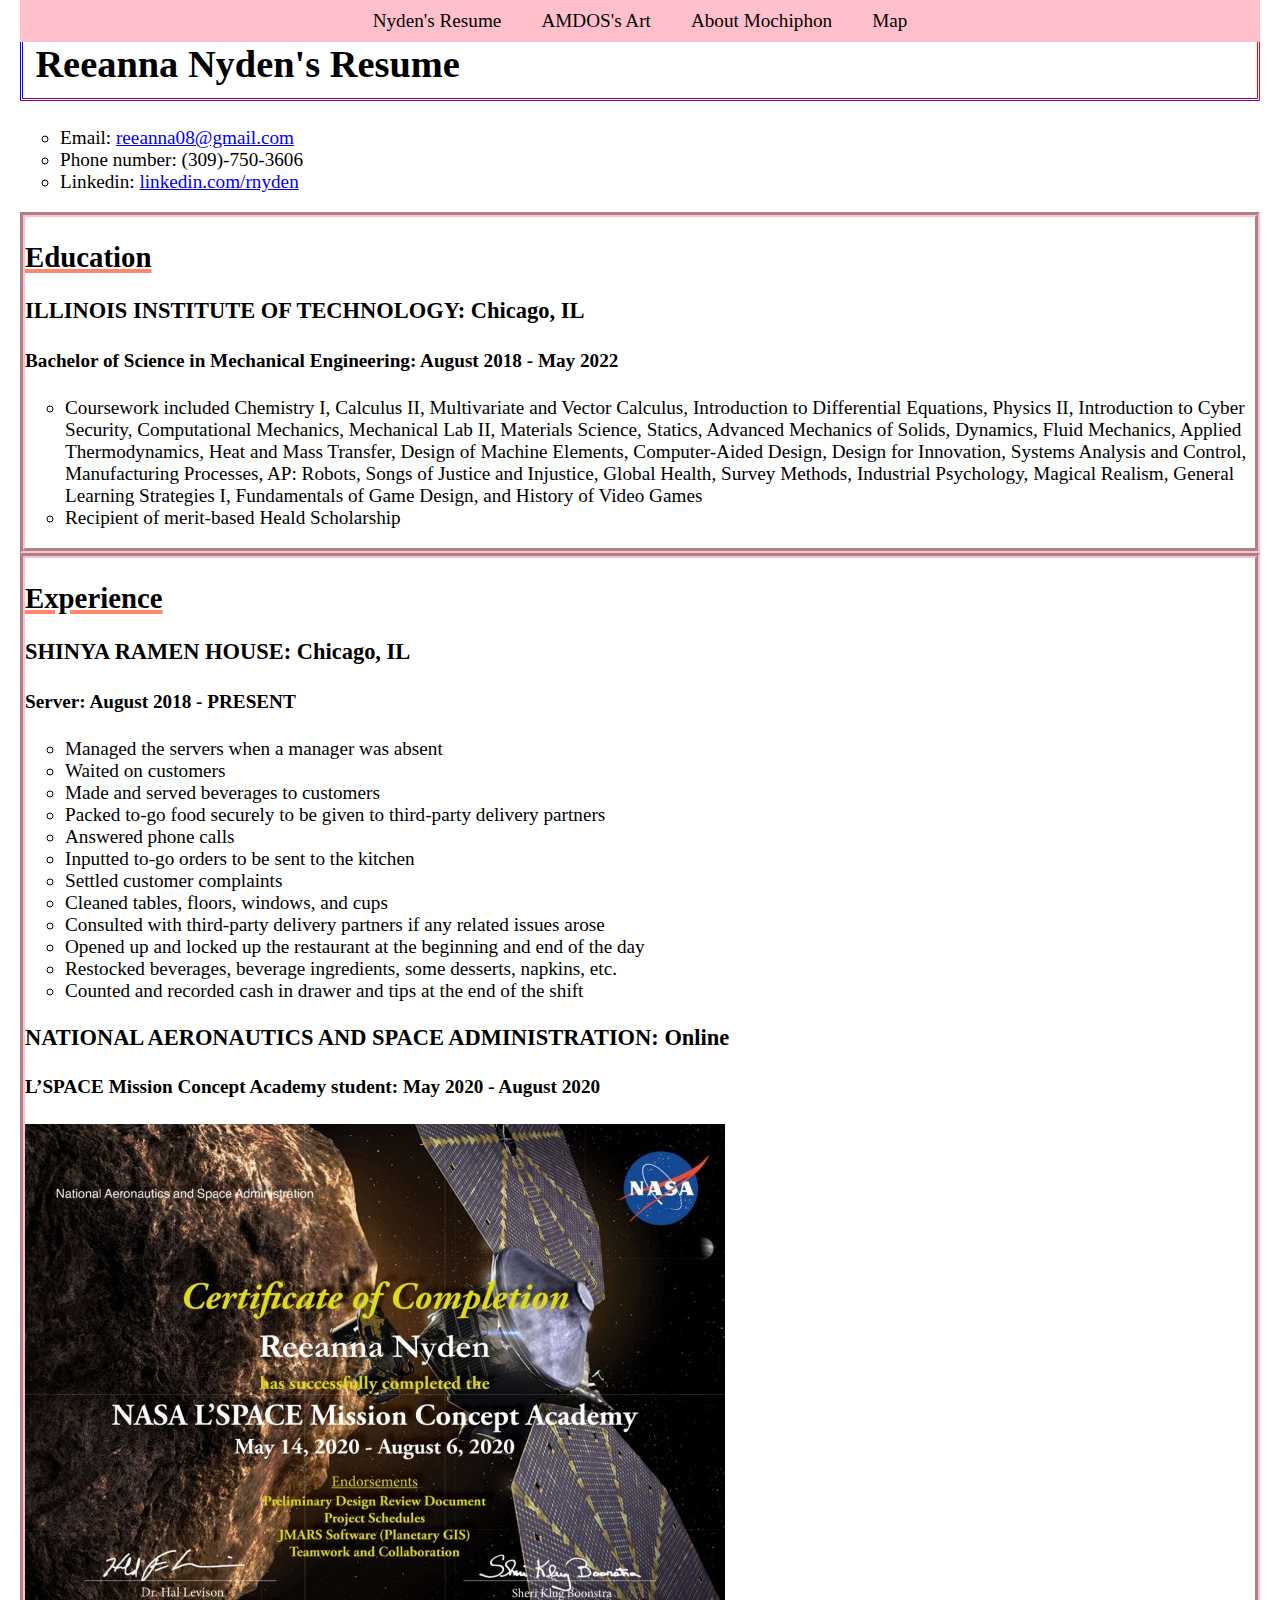
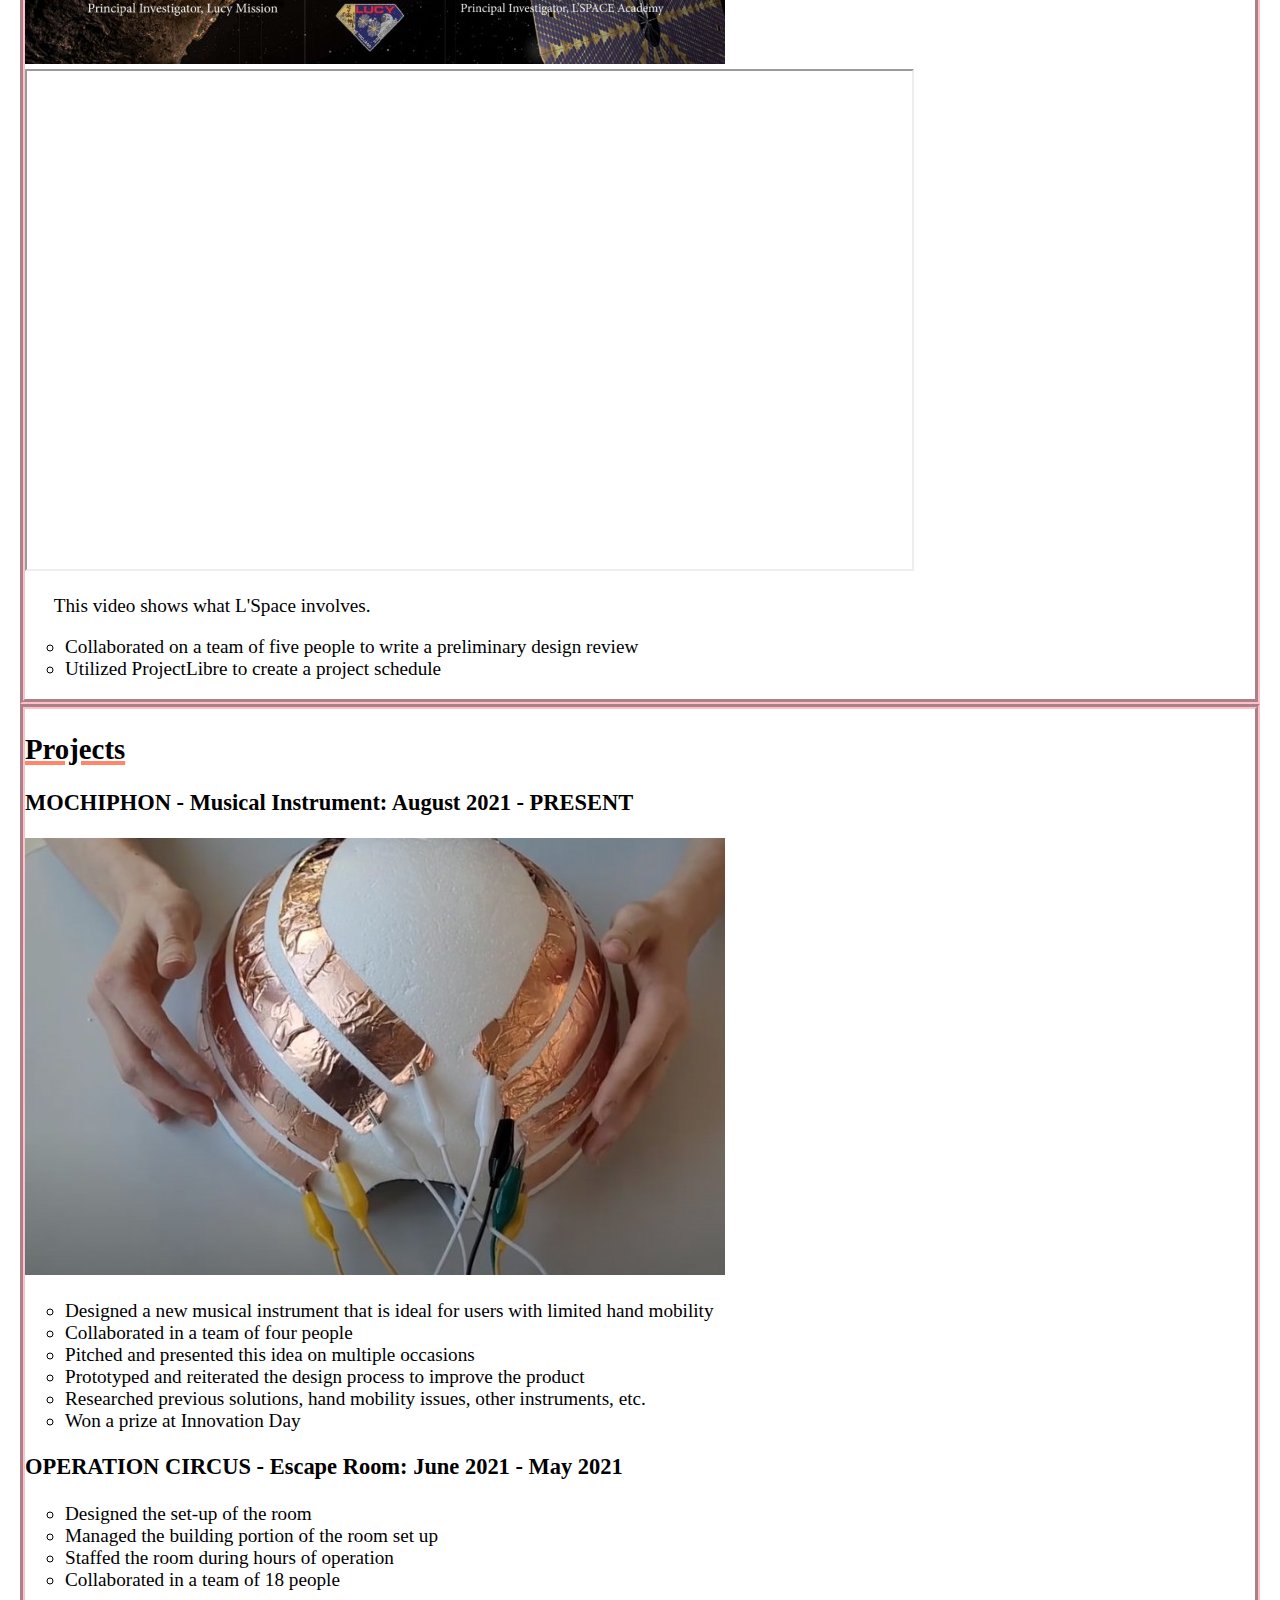
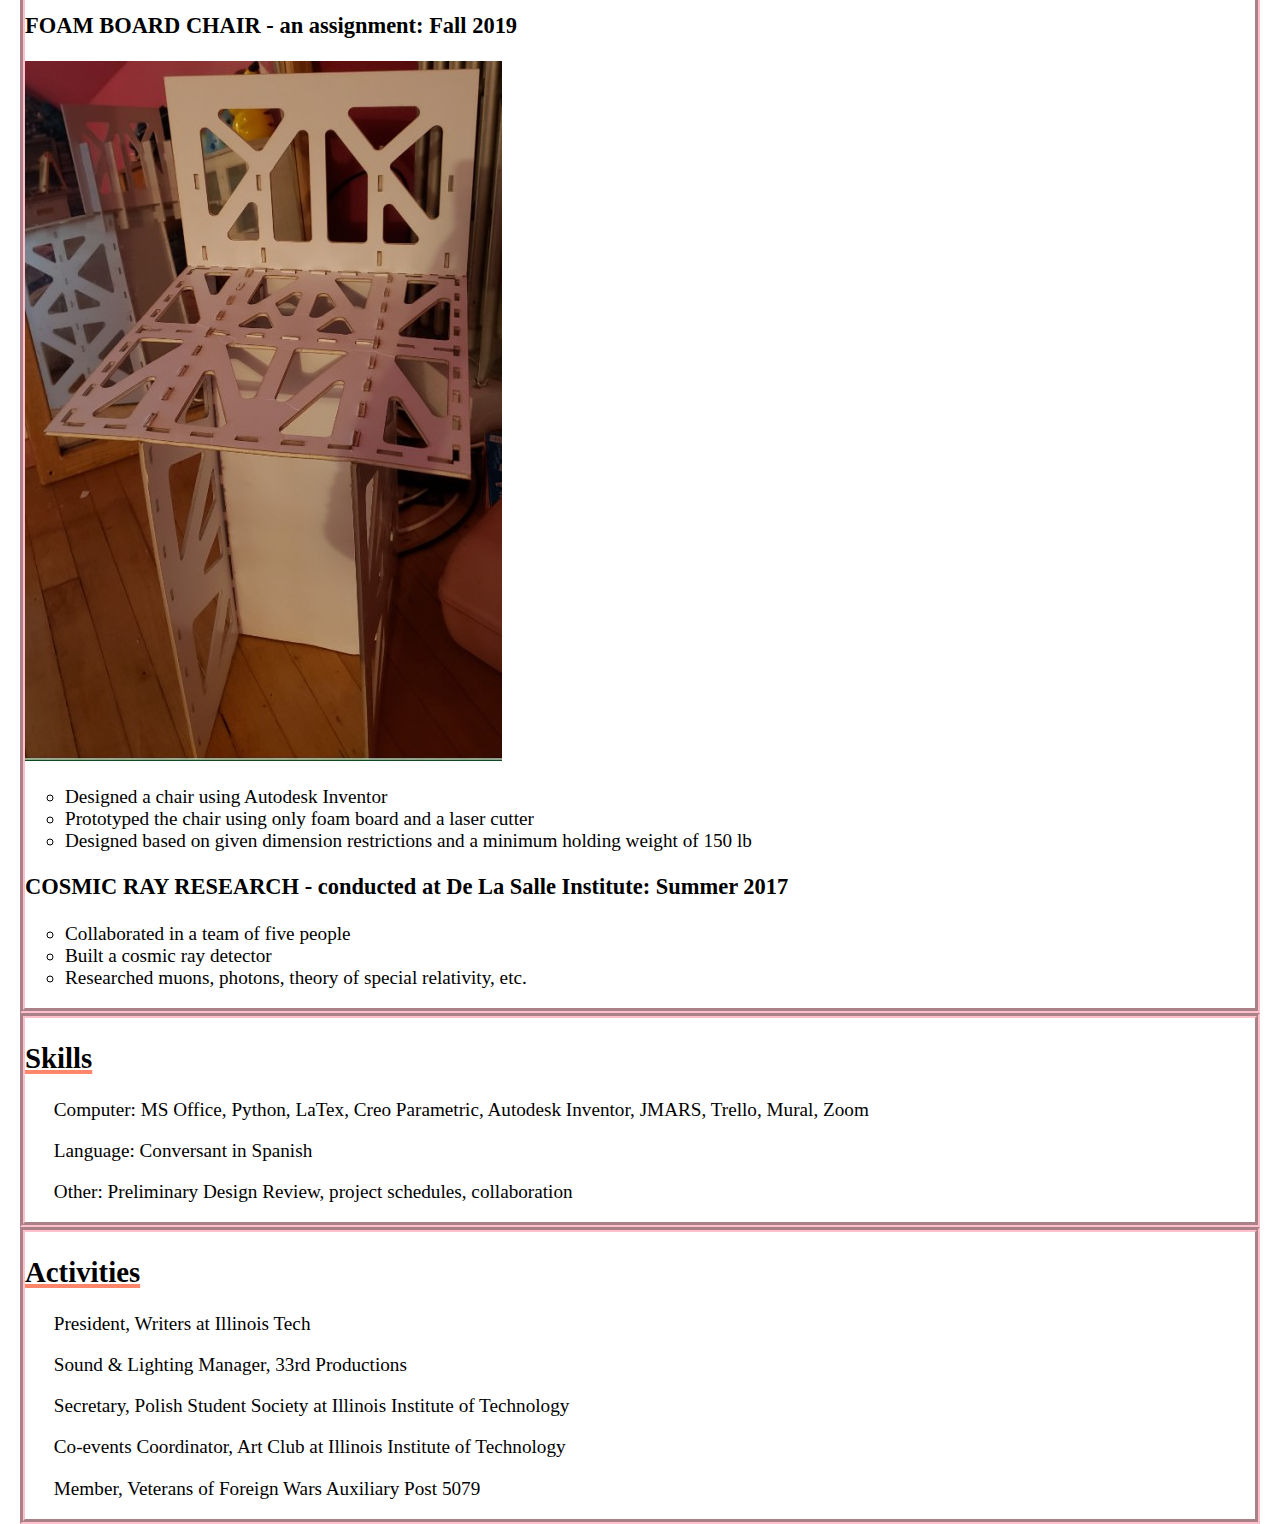
<file: index.html>
<!DOCTYPE html>
<html lang="en">
<head>
  <meta charset="UTF-8">
  <meta name="viewport" content="width=device-width, initial-scale=1.0">
  <link rel="stylesheet" href="css/style.css">
  <link rel="stylesheet" type="text/css" href="css/normalize.css">
	<script src="js/script.js"></script>
  <title>Resume Page</title>
</head>
<body>
  <nav>
    <ul>
      <li><a href="index.html">Nyden's Resume</a></li>
      <li><a href="art.html">AMDOS's Art</a></li>
      <li><a href="adveka.html">About Mochiphon</a></li>
			<li><a href="map.html">Map</a></li>
    </ul>
  </nav>
  <header>
    <h1>Reeanna Nyden's Resume</h1>
    <ul class = 'rlist'>
      <li>Email: <a href="mailto:reeanna08@gmail.com">reeanna08&commat;gmail.com</a></li>
      <li>Phone number: &lpar;309&rpar;-750-3606</li>
      <li>Linkedin: <a href="https://www.linkedin.com/in/reeanna-nyden/">linkedin.com&sol;rnyden</a></li>
    </ul>
  </header>
  <section class = 'resumebody'>
    <header class = 'resumeh2'>
      <h2>Education</h2>
    </header>
    <h3>ILLINOIS INSTITUTE OF TECHNOLOGY: Chicago, IL</h3>
    <h4>Bachelor of Science in Mechanical Engineering: August 2018 - May 2022</h4>
    <ul class = 'rlist'>
      <li>
        Coursework included Chemistry I, Calculus II, Multivariate and Vector Calculus, Introduction to Differential Equations, Physics II, Introduction to Cyber Security, Computational Mechanics, 
        Mechanical Lab II, Materials Science, Statics, Advanced Mechanics of Solids, Dynamics, Fluid Mechanics, Applied Thermodynamics, Heat and Mass Transfer, Design of Machine Elements, 
        Computer-Aided Design, Design for Innovation, Systems Analysis and Control, Manufacturing Processes, AP: Robots, Songs of Justice and Injustice, Global Health, Survey Methods, 
        Industrial Psychology, Magical Realism, General Learning Strategies I, Fundamentals of Game Design, and History of Video Games
      </li>
      <li>Recipient of merit-based Heald Scholarship</li>
    </ul>
  </section>
  <section class = 'resumebody'>
    <header class = 'resumeh2'>
      <h2>Experience</h2>
    </header>
    <h3>SHINYA RAMEN HOUSE: Chicago, IL</h3>
    <h4>Server: August 2018 - PRESENT</h4>
    <ul class = 'rlist'>
      <li>Managed the servers when a manager was absent</li>
      <li>Waited on customers</li>
      <li>Made and served beverages to customers</li>
      <li>Packed to-go food securely to be given to third-party delivery partners</li>
      <li>Answered phone calls</li>
      <li>Inputted to-go orders to be sent to the kitchen</li>
      <li>Settled customer complaints</li>
      <li>Cleaned tables, floors, windows, and cups</li>
      <li>Consulted with third-party delivery partners if any related issues arose</li>
      <li>Opened up and locked up the restaurant at the beginning and end of the day</li>
      <li>Restocked beverages, beverage ingredients, some desserts, napkins, etc.</li>
      <li>Counted and recorded cash in drawer and tips at the end of the shift</li>
    </ul>
    <h3>NATIONAL AERONAUTICS AND SPACE ADMINISTRATION: Online</h3>
    <h4>L’SPACE Mission Concept Academy student: May 2020 - August 2020</h4>
    <img src="img/nasacert.jpg" alt="Certification of Completion"/>
    <iframe width="885" height="498" src="https://www.youtube.com/embed/cCrOh1Qrf9Q" title="YouTube video player" allow="accelerometer; autoplay; clipboard-write; encrypted-media; gyroscope; picture-in-picture" allowfullscreen></iframe>
    <p>This video shows what L'Space involves.</p>
    <ul class = 'rlist'>
      <li>Collaborated on a team of five people to write a preliminary design review</li>
      <li>Utilized ProjectLibre to create a project schedule</li>
    </ul>
  </section>
  <section class = 'resumebody'>
    <header class = 'resumeh2'>
      <h2>Projects</h2>
    </header>
    <h3>MOCHIPHON - Musical Instrument: August 2021 - PRESENT</h3>
    <img src="img/protomochi.jpg" alt="Prototyped instrument"/>
    <ul class = 'rlist'>
      <li>Designed a new musical instrument that is ideal for users with limited hand mobility</li>
      <li>Collaborated in a team of four people</li>
      <li>Pitched and presented this idea on multiple occasions</li>
      <li>Prototyped and reiterated the design process to improve the product</li>
      <li>Researched previous solutions, hand mobility issues, other instruments, etc.</li>
      <li>Won a prize at Innovation Day</li>
    </ul>
    <h3>OPERATION CIRCUS - Escape Room: June 2021 - May 2021</h3>
    <ul class = 'rlist'>
      <li>Designed the set-up of the room</li>
      <li>Managed the building portion of the room set up</li>
      <li>Staffed the room during hours of operation</li>
      <li>Collaborated in a team of 18 people</li>
    </ul>
    <h3>FOAM BOARD CHAIR - an assignment: Fall 2019</h3>
    <img src="img/foamchair.jpg" alt="Prototyped chair"/>
    <ul class = 'rlist'>
      <li>Designed a chair using Autodesk Inventor</li>
      <li>Prototyped the chair using only foam board and a laser cutter</li>
      <li>Designed based on given dimension restrictions and a minimum holding weight of 150 lb</li>
    </ul>
    <h3>COSMIC RAY RESEARCH - conducted at De La Salle Institute: Summer 2017</h3>
    <ul class = 'rlist'>
      <li>Collaborated in a team of five people</li>
      <li>Built a cosmic ray detector</li>
      <li>Researched muons, photons, theory of special relativity, etc.</li>
    </ul>
  </section>  
  <section class = 'resumebody'>
    <header class = 'resumeh2'>
      <h2>Skills</h2>
    </header>
    <p>Computer: MS Office, Python, LaTex, Creo Parametric, Autodesk Inventor, JMARS, Trello, Mural, Zoom</p>
    <p>Language: Conversant in Spanish</p>
    <p>Other: Preliminary Design Review, project schedules, collaboration</p>
  </section>
  <section class = 'resumebody'>
    <header class = 'resumeh2'>
      <h2>Activities</h2>
    </header>
    <p>President, Writers at Illinois Tech</p>
    <p>Sound &amp; Lighting Manager, 33rd Productions</p>
    <p>Secretary, Polish Student Society at Illinois Institute of Technology</p>
    <p>Co-events Coordinator, Art Club at Illinois Institute of Technology</p>
    <p>Member, Veterans of Foreign Wars Auxiliary Post 5079</p>
  </section>
</body>
</html>
</file>
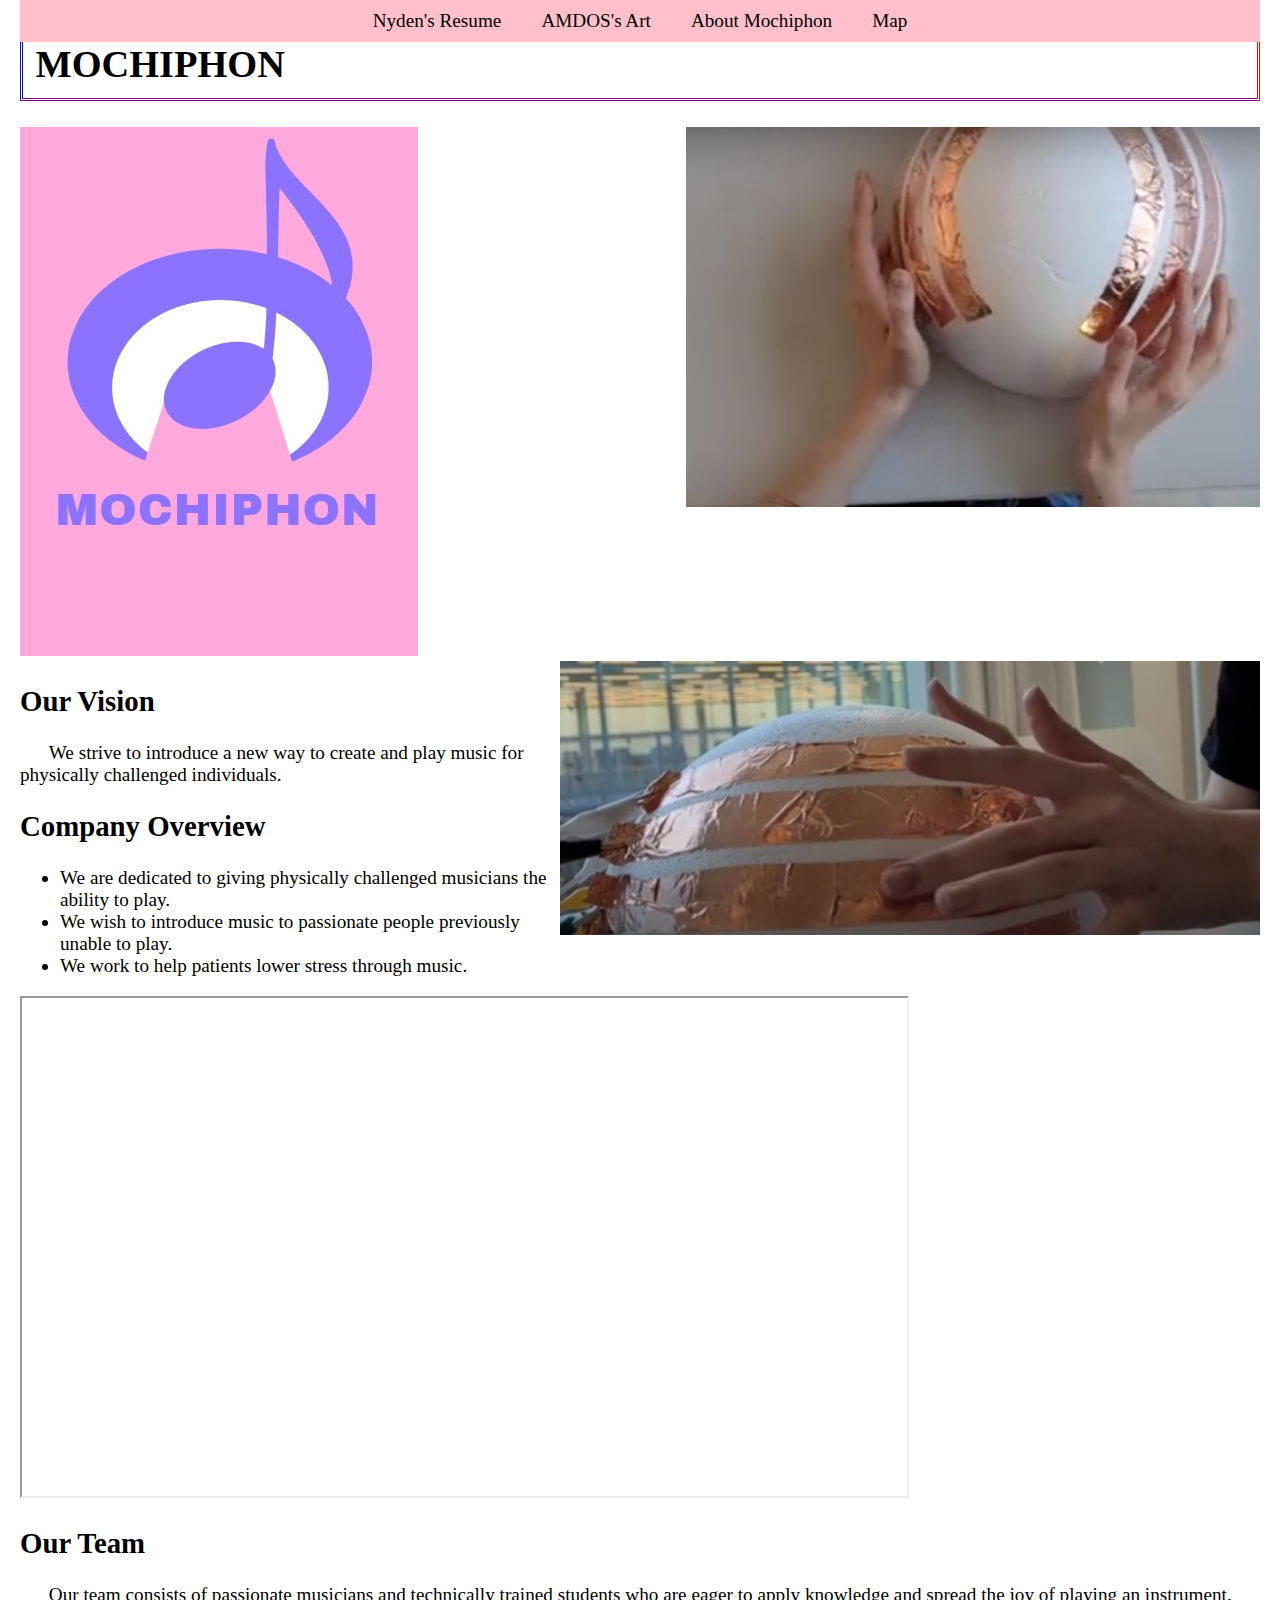
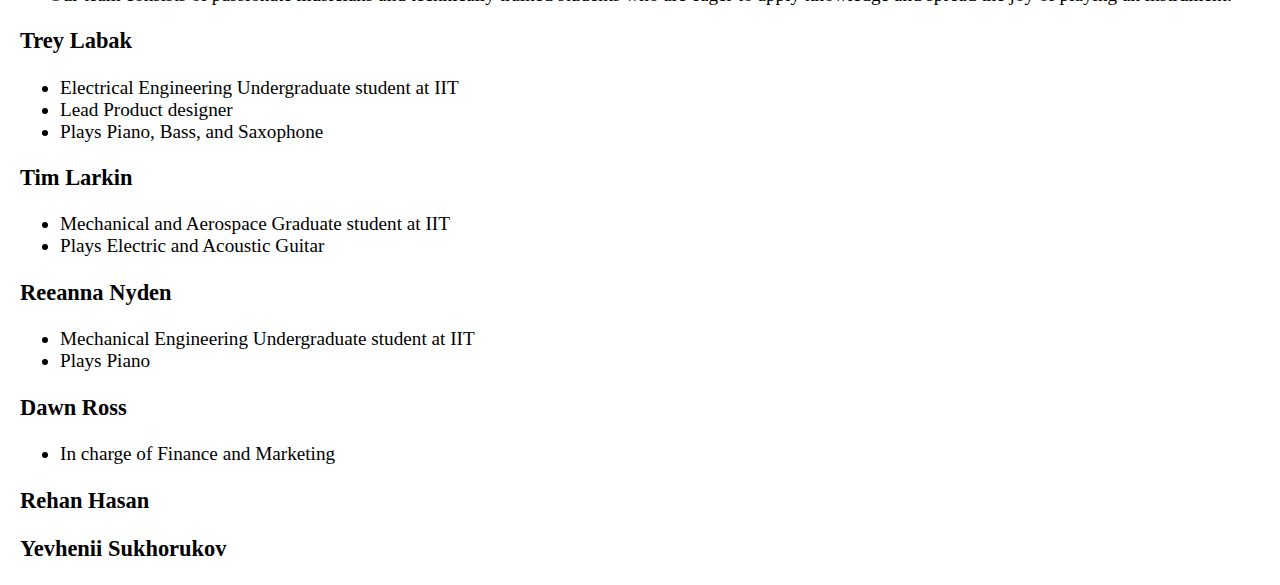
<file: adveka.html>
<!DOCTYPE html>
<html lang="en">
<head>
  <meta charset="UTF-8">
  <meta name="viewport" content="width=device-width, initial-scale=1.0">
  <link rel="stylesheet" href="css/style.css">
  <link rel="stylesheet" type="text/css" href="css/normalize.css">
	<script src="js/script.js"></script>
  <title>Adveka - Mochiphon</title>
</head>
<body>
  <nav>
    <ul>
      <li><a href="index.html">Nyden's Resume</a></li>
      <li><a href="art.html">AMDOS's Art</a></li>
      <li><a href="adveka.html">About Mochiphon</a></li>
			<li><a href="map.html">Map</a></li>
    </ul>
  </nav>
  <section>
    <header>
      <h1>MOCHIPHON</h1>
      <img id = 'logoimg' src="img/mochi_logo.jpg" alt="logo of mochiphone"/>
      <img id = 'topviewimg' src="img/topview.jpg" alt="top view of mochiphone"/>
      <img id = 'sideviewimg' src="img/sideview.jpg" alt="side view of mochiphone"/>
      <h2 class = 'textbimg'>Our Vision</h2>
    </header>
    <p>We strive to introduce a new way to create and play music for physically challenged individuals.</p>
  </section>
  <section>
    <header>
      <h2>Company Overview</h2>
    </header>
    <ul>
      <li>We are dedicated to giving physically challenged musicians the ability to play.</li>
      <li>We wish to introduce music to passionate people previously unable to play.</li>
      <li>We work to help patients lower stress through music.</li>
    </ul>
  </section>
  <iframe width="885" height="498" src="https://www.youtube.com/embed/vf6Zq4Kpbcs" title="YouTube video player" allow="accelerometer; autoplay; clipboard-write; encrypted-media; gyroscope; picture-in-picture" allowfullscreen></iframe>
  <section>
    <header>
      <h2>Our Team</h2>
    </header>
    <p>Our team consists of passionate musicians and technically trained students who are eager to apply knowledge and spread the joy of playing an instrument.</p>
    <div>
      <header>
        <h3>Trey Labak</h3>
      </header>
      <ul>
        <li>Electrical Engineering Undergraduate student at IIT</li>
        <li>Lead Product designer</li>
        <li>Plays Piano, Bass, and Saxophone</li>
      </ul>
    </div>
    <div>
      <header>
        <h3>Tim Larkin</h3>
      </header>
      <ul>
        <li>Mechanical and Aerospace Graduate student at IIT</li>
        <li>Plays Electric and Acoustic Guitar</li>
      </ul>
    </div>
    <div>
      <header>
        <h3>Reeanna Nyden</h3>
      </header>
      <ul>
        <li>Mechanical Engineering Undergraduate student at IIT</li>
        <li>Plays Piano</li>
      </ul>
    </div>
    <div>
      <header>
        <h3>Dawn Ross</h3>
      </header>
      <ul>
        <li>In charge of Finance and Marketing</li>
      </ul>
    </div>
    <div>
      <header>
        <h3>Rehan Hasan</h3>
      </header>
    </div>
    <div>
      <header>
        <h3>Yevhenii Sukhorukov</h3>
      </header>
    </div>
  </section>
</body>
</html>
</file>
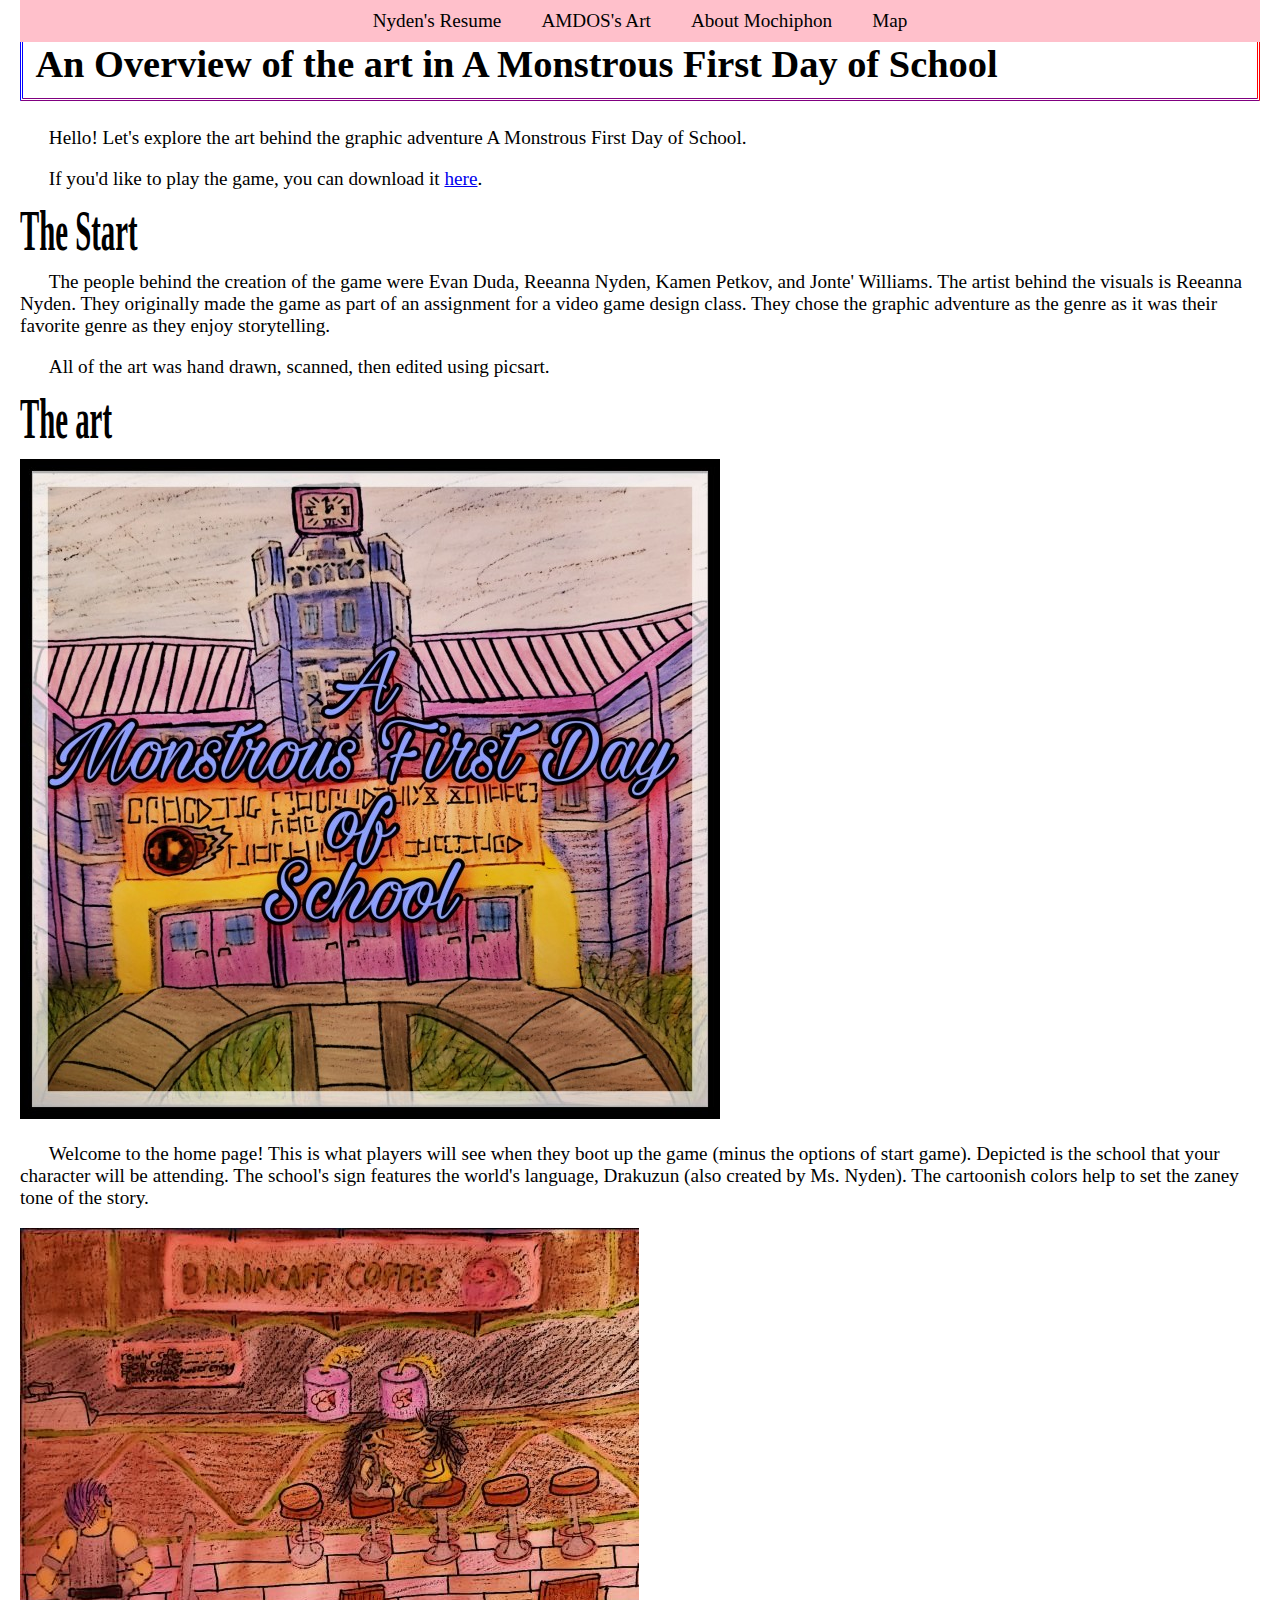
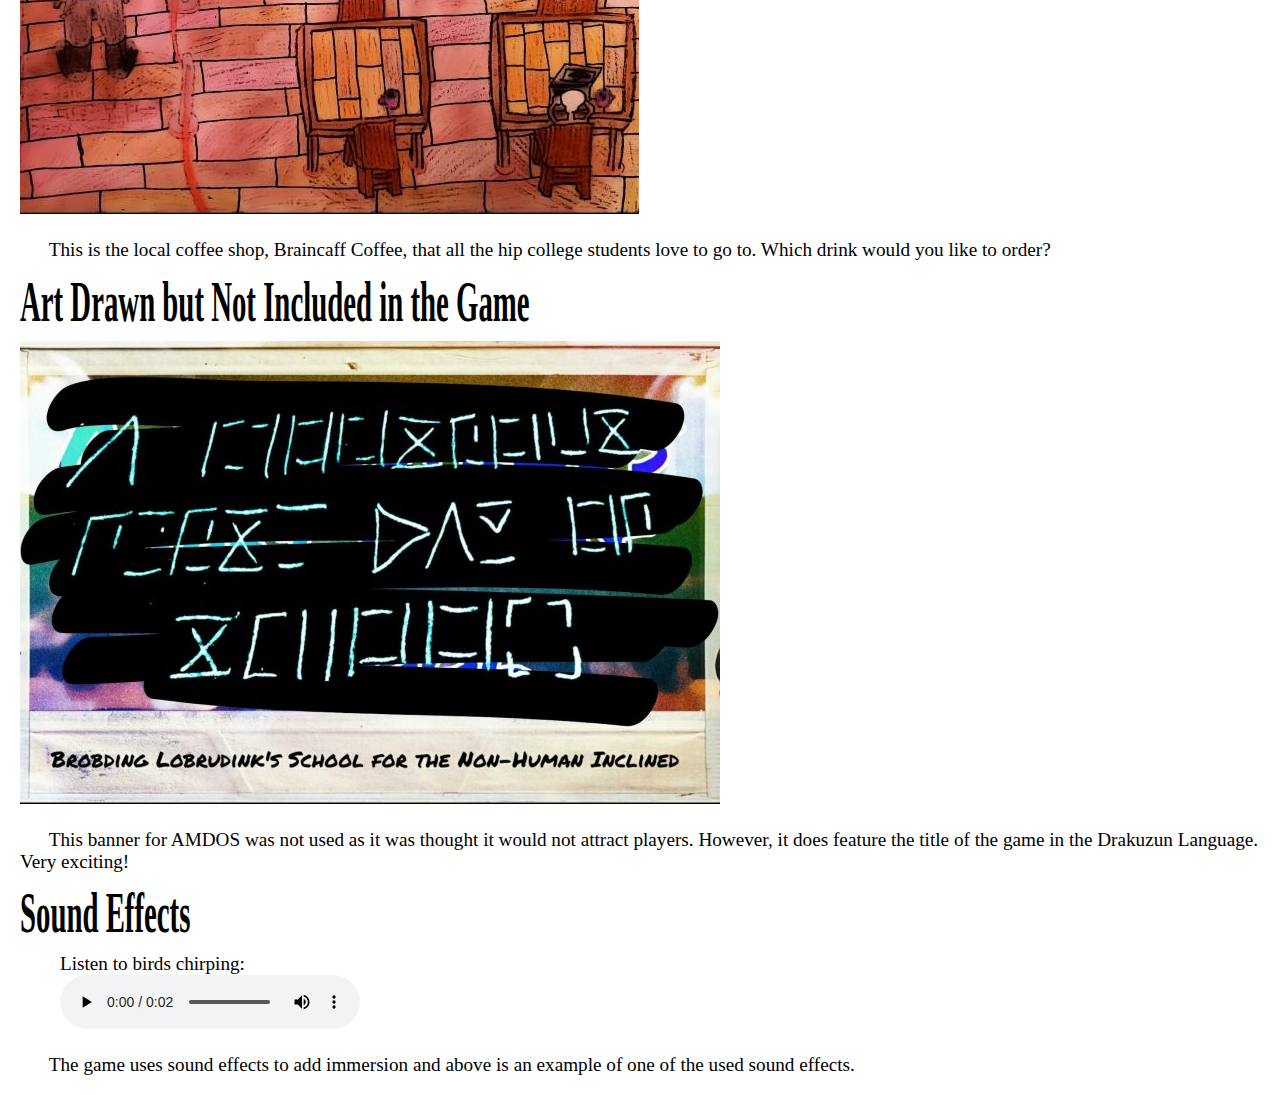
<file: art.html>
<!DOCTYPE html>
<html lang="en">
<head>
  <meta charset="UTF-8">
  <meta name="viewport" content="width=device-width, initial-scale=1.0">
  <link rel="stylesheet" href="css/style.css">
  <link rel="stylesheet" type="text/css" href="css/normalize.css">
	<script src="js/script.js"></script>
  <title>AMDOS's Art</title>
</head>
<body>
  <nav>
    <ul>
      <li><a href="index.html">Nyden's Resume</a></li>
      <li><a href="art.html">AMDOS's Art</a></li>
      <li><a href="adveka.html">About Mochiphon</a></li>
			<li><a href="map.html">Map</a></li>
    </ul>
  </nav>
  <section>
    <header>
      <h1>An Overview of the art in A Monstrous First Day of School</h1>
    </header>
    <p>Hello! Let's explore the art behind the graphic adventure A Monstrous First Day of School.</p>
    <p>If you'd like to play the game, you can download it <a href="https://evwadu.itch.io/a-monstrous-first-day-of-school-1">here</a>.</p>
  </section>
  <section>
    <header class = 'arth'>
      <h2>The Start</h2>
    </header>
    <p>
      The people behind the creation of the game were Evan Duda, Reeanna Nyden, Kamen Petkov, and Jonte' Williams. The artist behind the visuals is Reeanna Nyden. 
      They originally made the game as part of an assignment for a video game design class. 
      They chose the graphic adventure as the genre as it was their favorite genre as they enjoy storytelling.
    </p>
    <p>All of the art was hand drawn, scanned, then edited using picsart.</p>
  </section>
  <section>
    <header class = 'arth'>
      <h2>The art</h2>
    </header>
    <img src="img/amdos_landing.jpg" alt="The starting page of AMDOS"/>
    <p>
      Welcome to the home page! This is what players will see when they boot up the game (minus the options of start game). 
      Depicted is the school that your character will be attending. The school's sign features the world's language, Drakuzun (also created by Ms. Nyden). 
      The cartoonish colors help to set the zaney tone of the story.
    </p>
    <img src="img/amdos_cafe.jpg" alt="The coffee shop in AMDOS"/>
    <p>This is the local coffee shop, Braincaff Coffee, that all the hip college students love to go to. Which drink would you like to order?
  </section>
  <section>
    <header class = 'arth'>
      <h2>Art Drawn but Not Included in the Game</h2>
    </header>
    <img src="img/amdos_altland.jpg" alt="An alternate logo of AMDOS"/>
    <p>This banner for AMDOS was not used as it was thought it would not attract players. However, it does feature the title of the game in the Drakuzun Language. Very exciting!</p>
  </section>
  <section>
    <header class = 'arth'>
      <h2>Sound Effects</h2>
    </header>
    <figure>
      <figcaption>Listen to birds chirping:</figcaption>
      <audio
        controls
        src="img/birdssinging.mp3"> Your browser does not support the <code>audio</code> element.
      </audio>
    </figure>
    <audio src="img/birdssinging.mp3"></audio>
    <p>The game uses sound effects to add immersion and above is an example of one of the used sound effects.</p>
  </section>
</body>
</html>
</file>
<file: css/style.css>
/*@font-face {
  font-family: Neucha;
  src: url(fonts/neucha-regular.ttf);
}*/

@keyframes anima {
  0% {background-color: #c5b7f7;}
  25% {background-color: #defffe;}
  50% {background-color: #e9b7f7;}
  100% {background-color: #c5b7f7;}
}

body {
  font-family: Garamond, serif;
  font-weight:normal;
  font-style:normal;
  float: left;
  animation: anima 10s infinite;
  padding-left: 20px;
  padding-right: 20px;
	font-size: 1.5vw;
}

img {
  image-rendering: high-quality;
	max-width: 100%;
}

@media screen and (max-width: 620px) {
  img {
    width: 75%;
  }
}

h1 {
  border: double;
  border-color: pink red purple blue;
  padding: 1%;
}

nav {
  background-color: pink;
  overflow:hidden;
  float:left;
  width: 100%;
  position: relative;
}

nav ul{
  float: left;
  position:relative;
  margin: 0;
  left: 50%;
  list-style-type: none;
  padding: 0;
}

nav ul li {
  float:left;
  position: relative;
  right:50%;
  display: block;
}

nav ul li a{
  padding: 10px 20px;
  display: block;
  color: #000;
  text-decoration: none;
}

nav a:hover {
  background-color:#fff;
}

ul {
  list-style-position: outside;
}

p {
  text-indent: 1.5em;
}

.resumeh2 {
  text-decoration: underline solid #ff866b 15%;
}

.resumebody {
  border: 5px pink;
  border-style: groove;
}

.rlist {
  list-style-type: circle;
}

.arth {
  transform: scaleY(2);
}

#topviewimg {
  float: right;
	display: block;
}

#sideviewimg {
  float: right;
	display: block;
}


#wrapper {
  width: 850px;
  height: 600px;
  background-color: pink;
  margin: auto;
  overflow: hidden;
	margin-bottom: 25px;	
	border: double;
  border-color: pink red purple blue;
}

#canvas {
  width: 90%;
  height: 80%;
  background-color: #e9b7f7;
  margin: auto;
	margin-top: 50px;
}

#map {
	width: 100%;
  height: 100%;
  display: block; 
  margin-left: auto;
  margin-right: auto;
}
</file>
